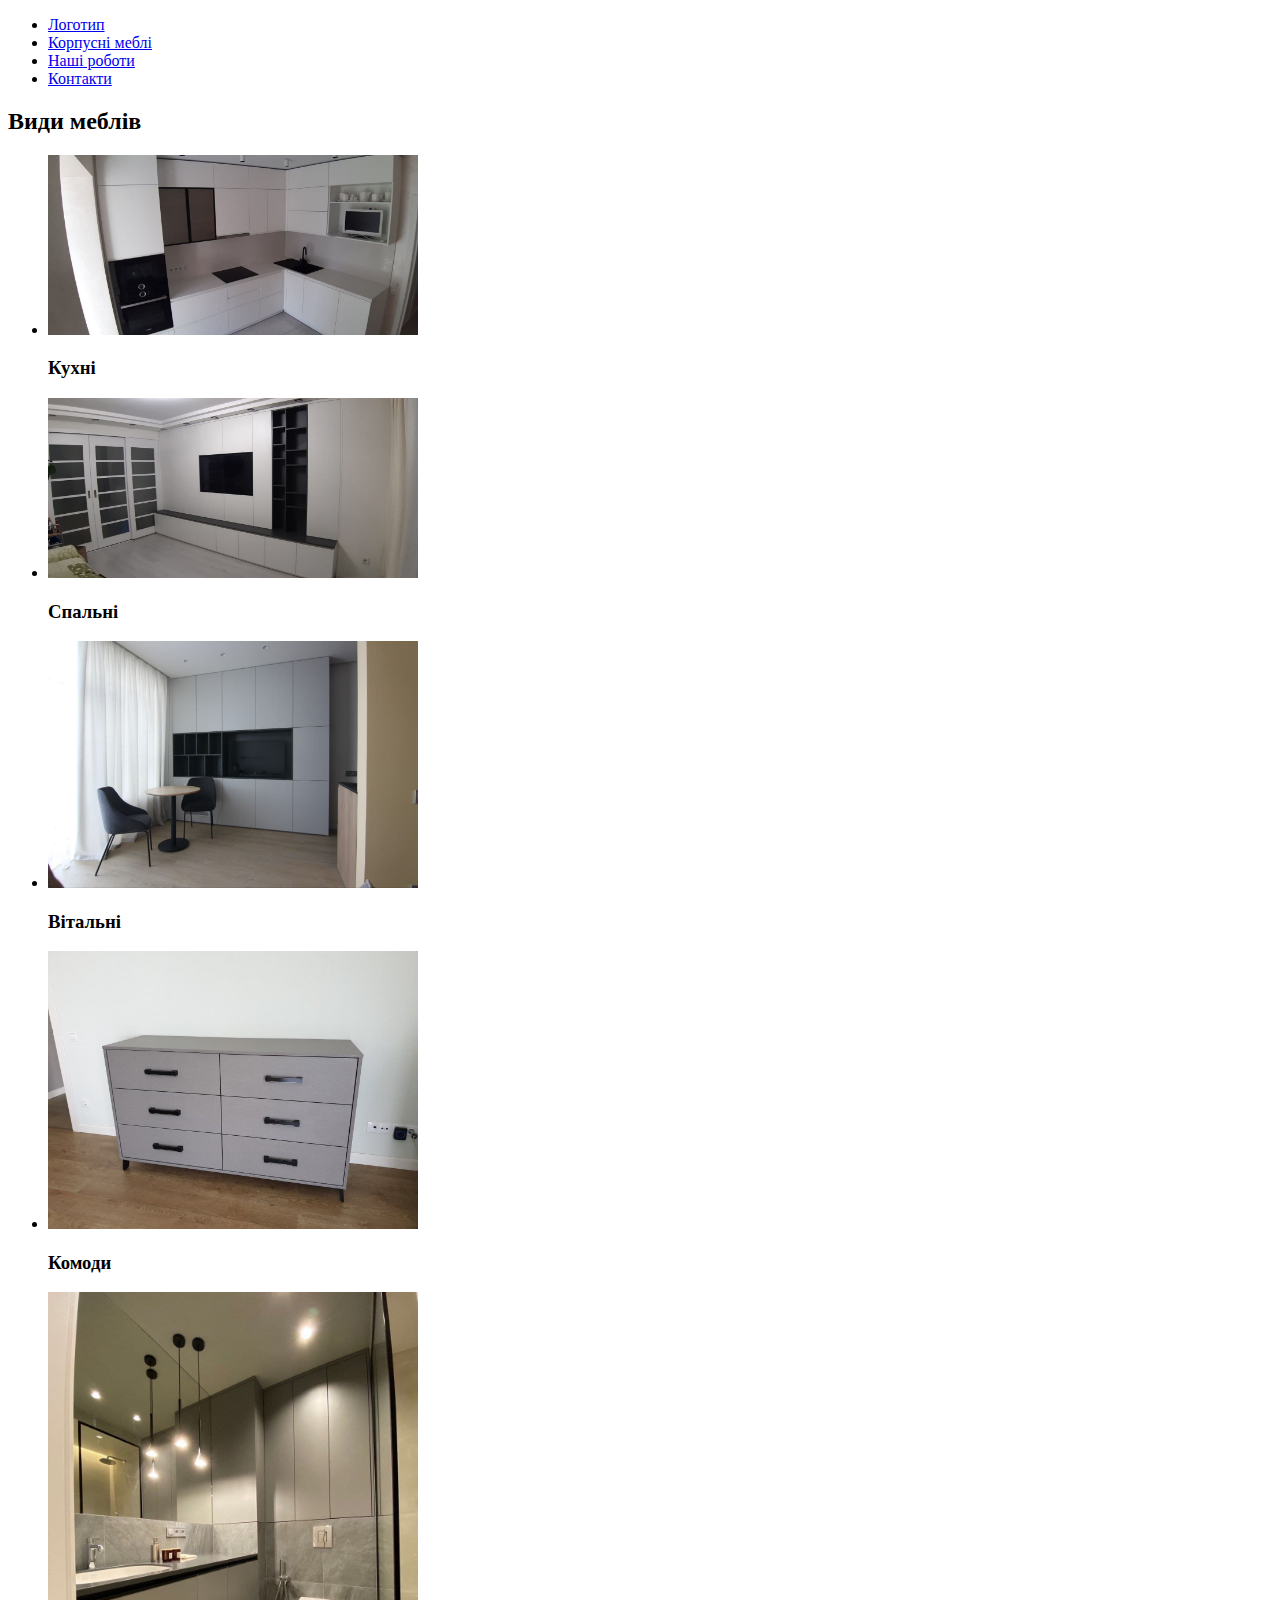
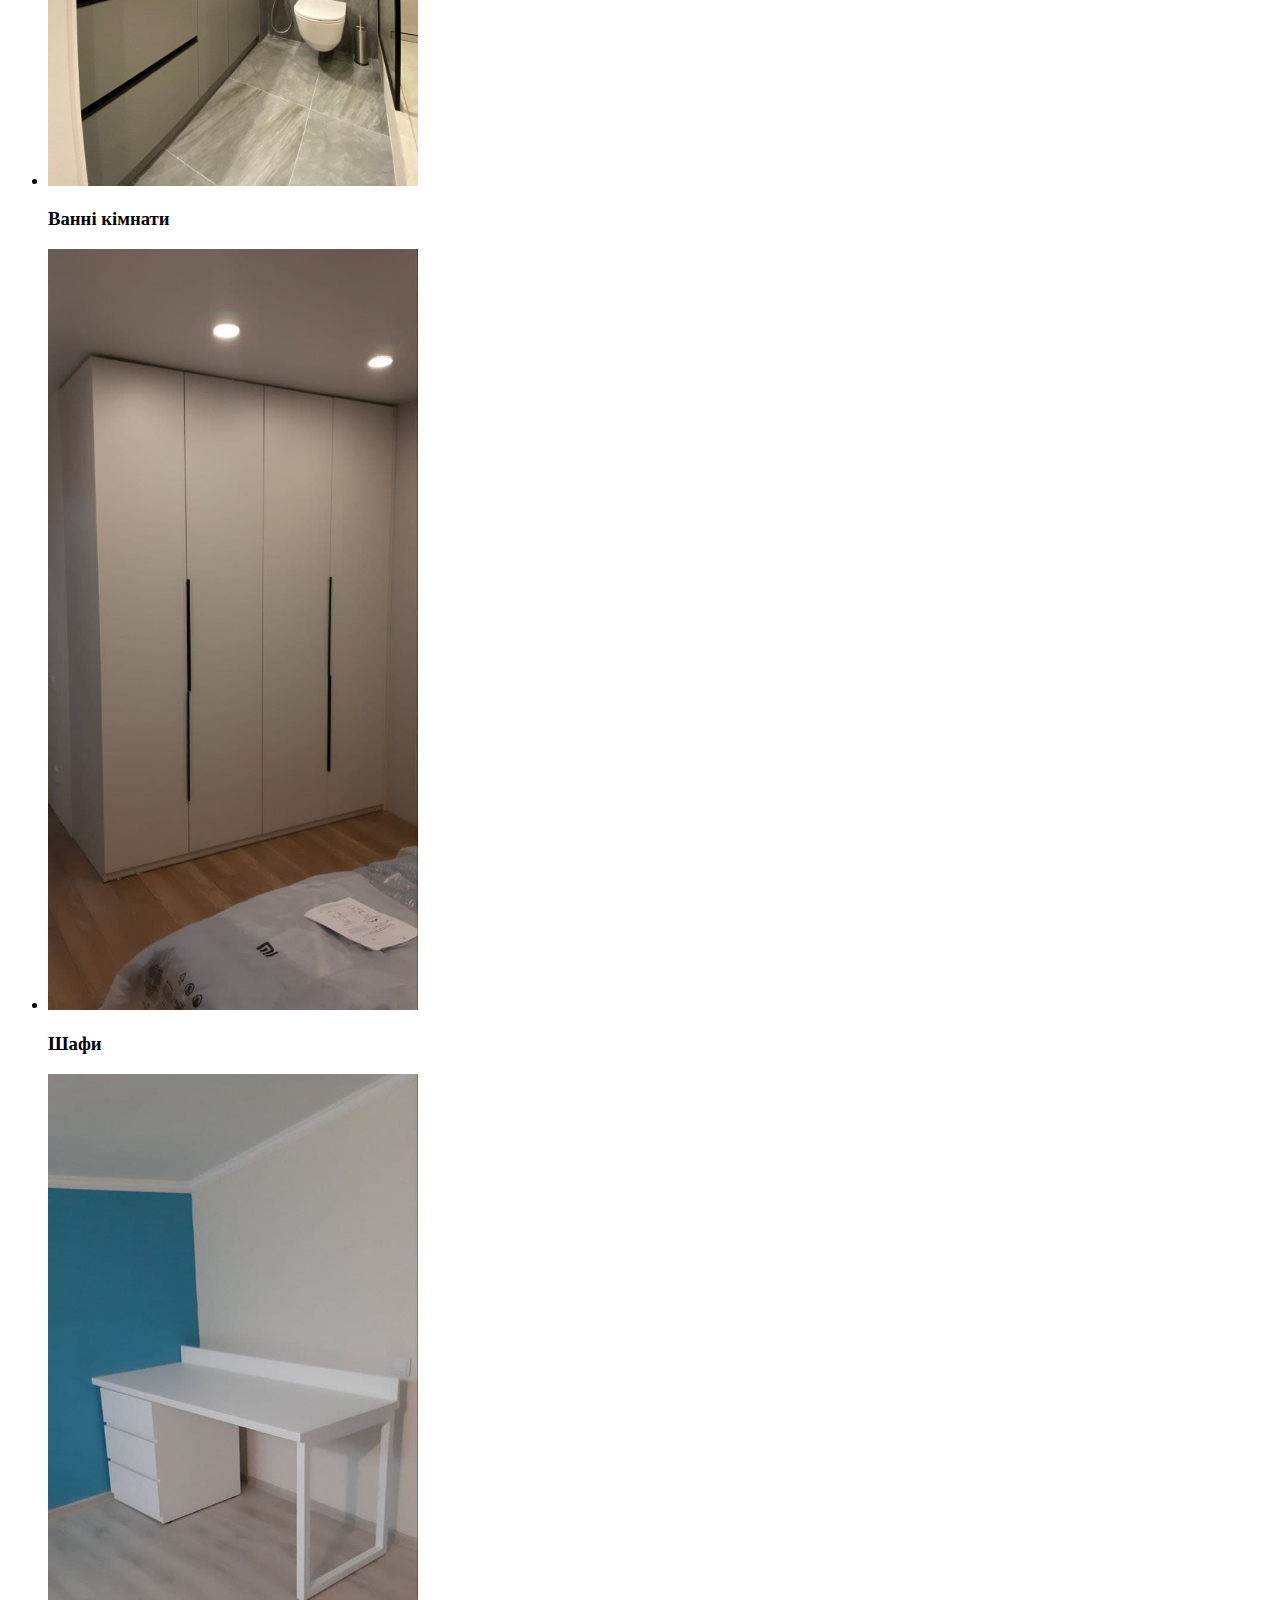
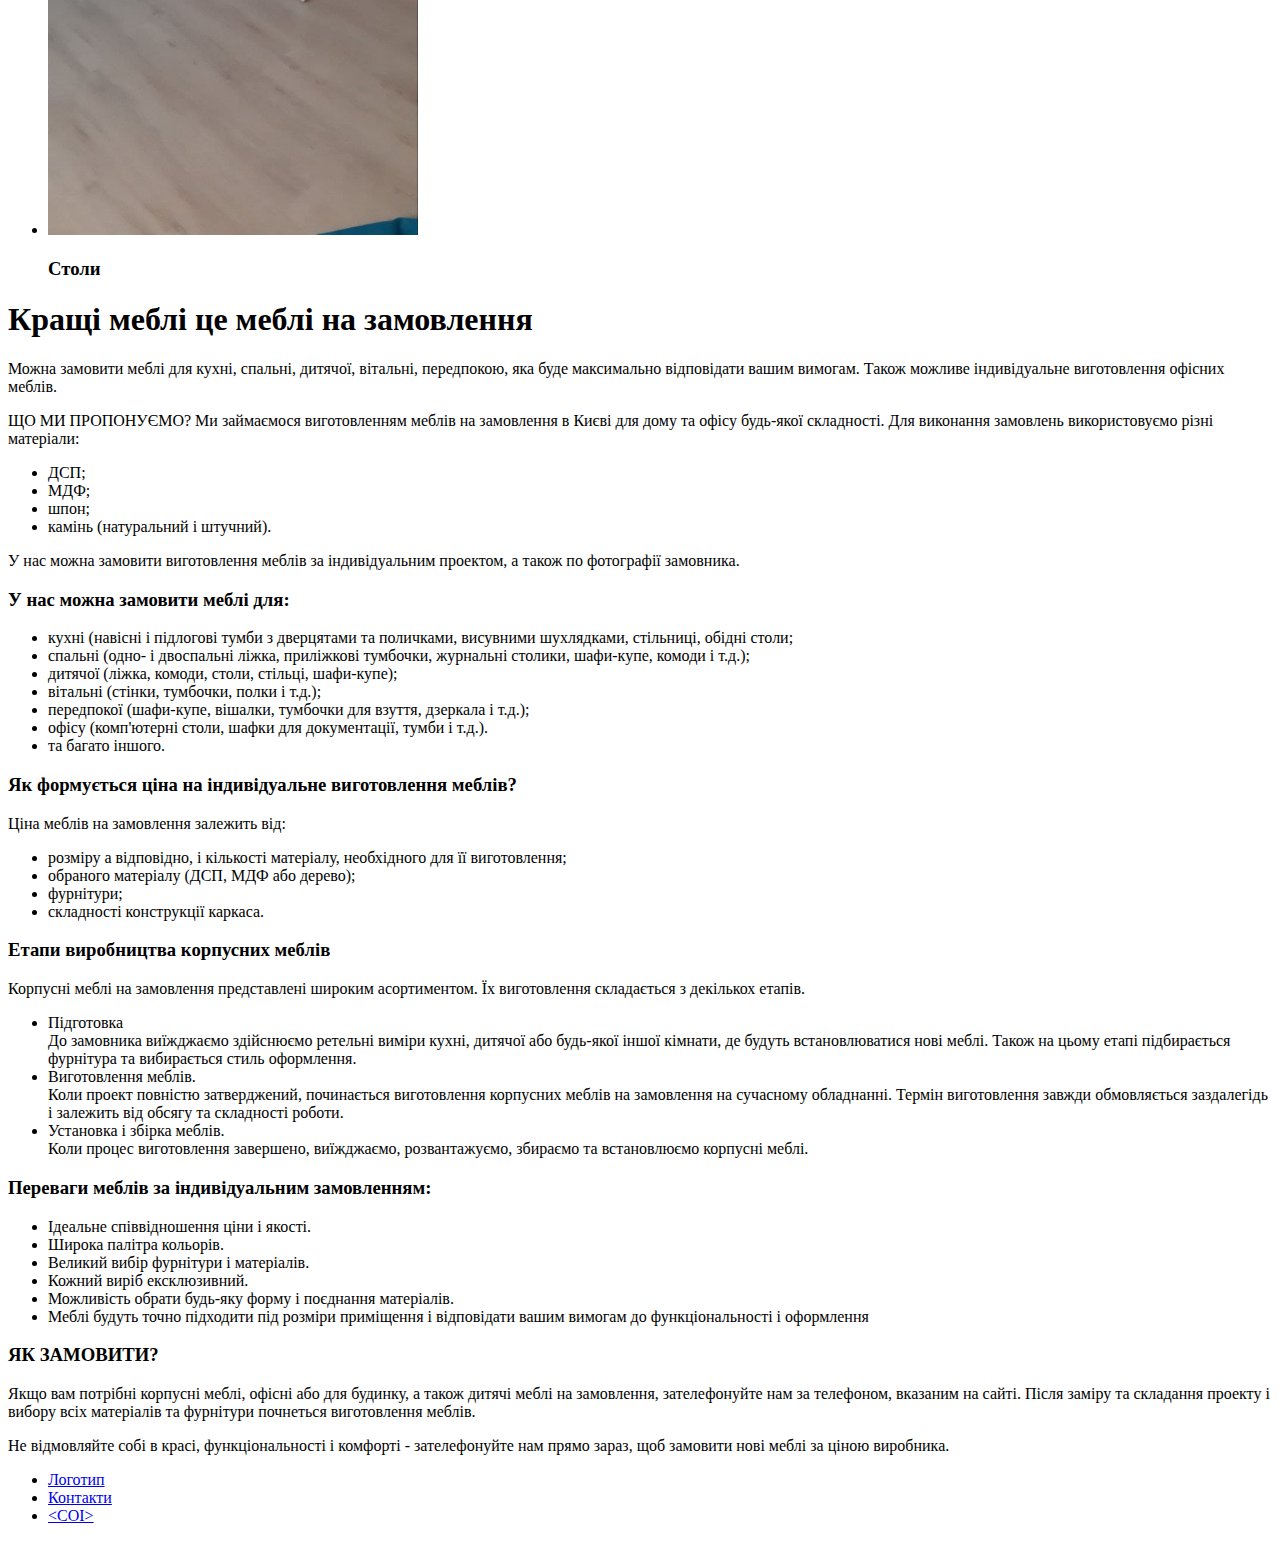
<file: index.html>
<!DOCTYPE html>
<html lang="en">
<head>
    <meta charset="UTF-8">
    <meta http-equiv="X-UA-Compatible" content="IE=edge">
    <meta name="viewport" content="width=device-width, initial-scale=1.0">
    <title>Меблі</title>
</head>
<body>
    <header>

        <ul>
            <li>
                <a href="./index.html">Логотип</a>
            </li>
            <li>
                <a href="#">Корпусні меблі</a>
            </li>
            <li>
                <a href="#">Наші роботи</a>
            </li>
            <li>
                <a href="#">Контакти</a>
            </li>
        </ul>
    </header>
    <section>
        <h2>
            Види меблів
        </h2>
        <ul>
            <li>
                <a href="#">
                <img src="./img/kuhnia.jpg" alt="фото меблів кухні" width="370" />
            </a>
            <h3>Кухні</h3>
            </li>
            <li>
                <a href="#">
                <img src="./img/spalnia.jpg" alt="фото меблів спальня" width="370" />
            </a>
            <h3>Спальні</h3>
            </li>
            <li>
                <a href="#">
                <img src="./img/vitalnia.jpg" alt="фото меблів вітальня" width="370" />
            </a>
            <h3>Вітальні</h3>
            </li>
            <li>
                <a href="#">
                <img src="./img/komod.jpg" alt="фото меблів комод" width="370" />
            </a>
            <h3>Комоди</h3>
            </li>
            <li>
                <a href="#">
                <img src="./img/vanna.jpg" alt="фото меблів ванна" width="370" />
            </a>
            <h3>Ванні кімнати</h3>
            </li>
            <li>
                <a href="#">
                <img src="./img/schafa.jpg" alt="фото меблів шафа купе" width="370" />
            </a>
            <h3>Шафи</h3>
            </li>

            <li>
                <a href="#">
                <img src="./img/stil.jpg" alt="фото меблів стіл" width="370" />
            </a>
            <h3>Столи</h3>
            </li>
        </ul>
    </section>
    <section>
        <h1>Кращі меблі це меблі на замовлення</h1>
        <h2></h2>
        <p>
            Можна замовити меблі для кухні, спальні, дитячої, вітальні, передпокою, яка буде максимально відповідати вашим вимогам. Також можливе індивідуальне виготовлення офісних меблів.
        </p>
        <p>
            ЩО МИ ПРОПОНУЄМО?
            Ми займаємося виготовленням меблів на замовлення в Києві для дому та офісу будь-якої складності. Для виконання замовлень використовуємо різні матеріали:
        </p>
        <ul>
            <li>ДСП;</li>
            <li>МДФ;</li>
            <li>шпон;</li>
            <li>камінь (натуральний і штучний).</li>
        </ul>
        <p>
        У нас можна замовити виготовлення меблів за індивідуальним проектом, а також по фотографії замовника.
        </p>
        <h3>
            У наc  можна замовити меблі для:
        </h3>
        <ul>
            <li>кухні (навісні і підлогові тумби з дверцятами та поличками, висувними шухлядками, стільниці, обідні столи;</li>
            <li>спальні (одно- і двоспальні ліжка, приліжкові тумбочки, журнальні столики, шафи-купе, комоди і т.д.);</li>
            <li>дитячої (ліжка, комоди, столи, стільці, шафи-купе);</li>
            <li>вітальні (стінки, тумбочки, полки і т.д.);</li>
            <li>передпокої (шафи-купе, вішалки, тумбочки для взуття, дзеркала і т.д.);</li>
            <li>офісу (комп'ютерні столи, шафки для документації, тумби і т.д.).</li>
            <li>та багато іншого.</li>
        </ul>        
        <h3>
            Як формується ціна на індивідуальне виготовлення меблів?
        </h3>
        <p>
        Ціна меблів на замовлення залежить від:
        </p>
        <ul>
            <li>розміру а відповідно, і кількості матеріалу, необхідного для її виготовлення;</li>
            <li>обраного матеріалу (ДСП, МДФ або дерево);</li>
            <li>фурнітури;</li>
            <li>складності конструкції каркаса.</li>
        </ul>
            <h3>Етапи виробництва корпусних меблів</h3>
                
            <p>
                Корпусні меблі на замовлення представлені широким асортиментом. Їх виготовлення складається з декількох етапів.
            </p>
        <ul>
            <li>
                Підготовка<br>
                До замовника виїжджаємо здійснюємо ретельні виміри кухні, дитячої або будь-якої іншої кімнати, де будуть встановлюватися нові меблі. Також на цьому етапі підбирається фурнітура та вибирається стиль оформлення.
            </li>
            <li>
                Виготовлення меблів.<br>
                Коли проект повністю затверджений, починається виготовлення корпусних меблів на замовлення на сучасному обладнанні. Термін виготовлення завжди обмовляється заздалегідь і залежить від обсягу та складності роботи.
            </li>
            <li>
                Установка і збірка меблів.<br>Коли процес виготовлення завершено, виїжджаємо, розвантажуємо, збираємо та встановлюємо корпусні меблі.
            </li>
        </ul>        
            <h3>Переваги меблів за індивідуальним замовленням:</h3>
            <ul>
                <li>Ідеальне співвідношення ціни і якості.</li>
                <li>Широка палітра кольорів.</li>
                <li>Великий вибір фурнітури і матеріалів.</li>
                <li>Кожний виріб ексклюзивний.</li>
                <li>Можливість обрати будь-яку форму і поєднання матеріалів.</li>
                <li>Меблі будуть точно підходити під розміри приміщення і відповідати вашим вимогам до функціональності і оформлення</li>
            </ul>
            <h3>ЯК ЗАМОВИТИ?</h3>
            <p>   Якщо вам потрібні корпусні меблі, офісні або для будинку, а також дитячі меблі на замовлення, зателефонуйте нам за телефоном, вказаним на сайті. Після заміру та складання проекту і вибору всіх матеріалів та фурнітури почнеться виготовлення меблів.
            </p>
            <p> 
            Не відмовляйте собі в красі, функціональності і комфорті - зателефонуйте нам прямо зараз, щоб замовити нові меблі за ціною виробника.
            </p>            
    </section>
    <footer>
        <ul>
            <li>
                <a href="./index.html">Логотип</a>
            </li>
            <li>
                <a href="#">Контакти</a>
            </li>
            <li>
                <a href="./img/logo.jpg" target="_blank" rel="noopener noreferrer nofollow">&#60&#67&#79&#73&#62</a>
            </li>
        </ul>
        <!-- !<COI>&#60&#67&#79&#73&#62</COI> -->
        
    </footer>
</body>
</html>
</file>
